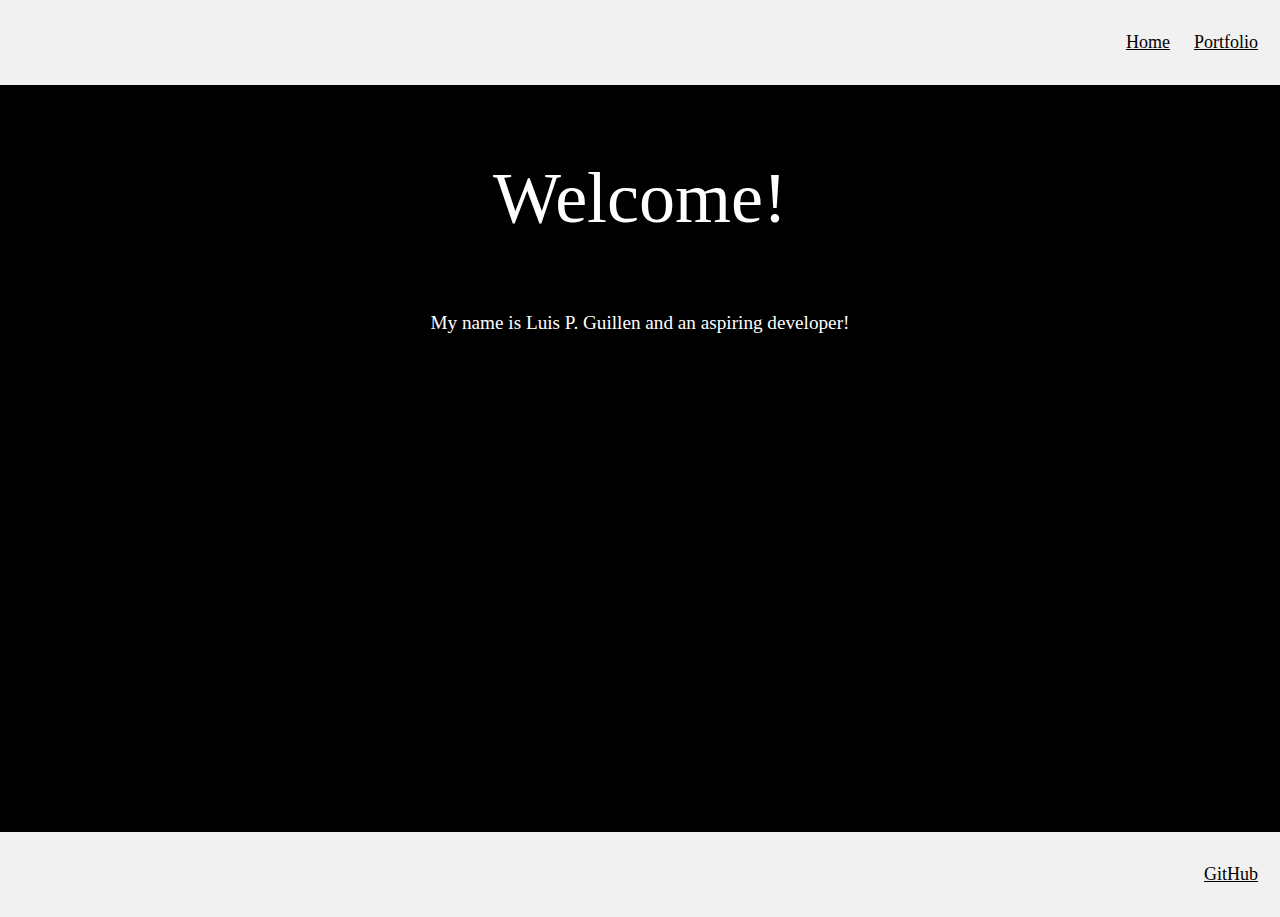
<file: index.html>
<!DOCTYPE html>
<html lang="en">
    <head>
        <meta charset="utf-8">
        <meta name="viewport" content="width=device-width, initial-scale=1.0" />
        <title>Luis G. Portfolio</title>
        <link rel="stylesheet" href="css/styles_index.css">
    </head>
    <body>
        <section class="header">
            <nav class="header-right">
                <a href="">Home</a>
                <a href="">Portfolio</a>
            </nav>
        </section>
        <div class="container">
            <div>
                <p id="intro-header">
                    Welcome!
                </p>
            </div>
            <div>
                <p id="intro-description">
                    My name is Luis P. Guillen and an aspiring developer!
                </p>
            </div>
        </div>
        <section class="footer">
            <nav class="footer-right">
                <a href="https://github.com/elpguillen" target="_blank" rel="noopener noreferrer">GitHub</a>
            </nav>
        </section>
    </body>
</html>
</file>
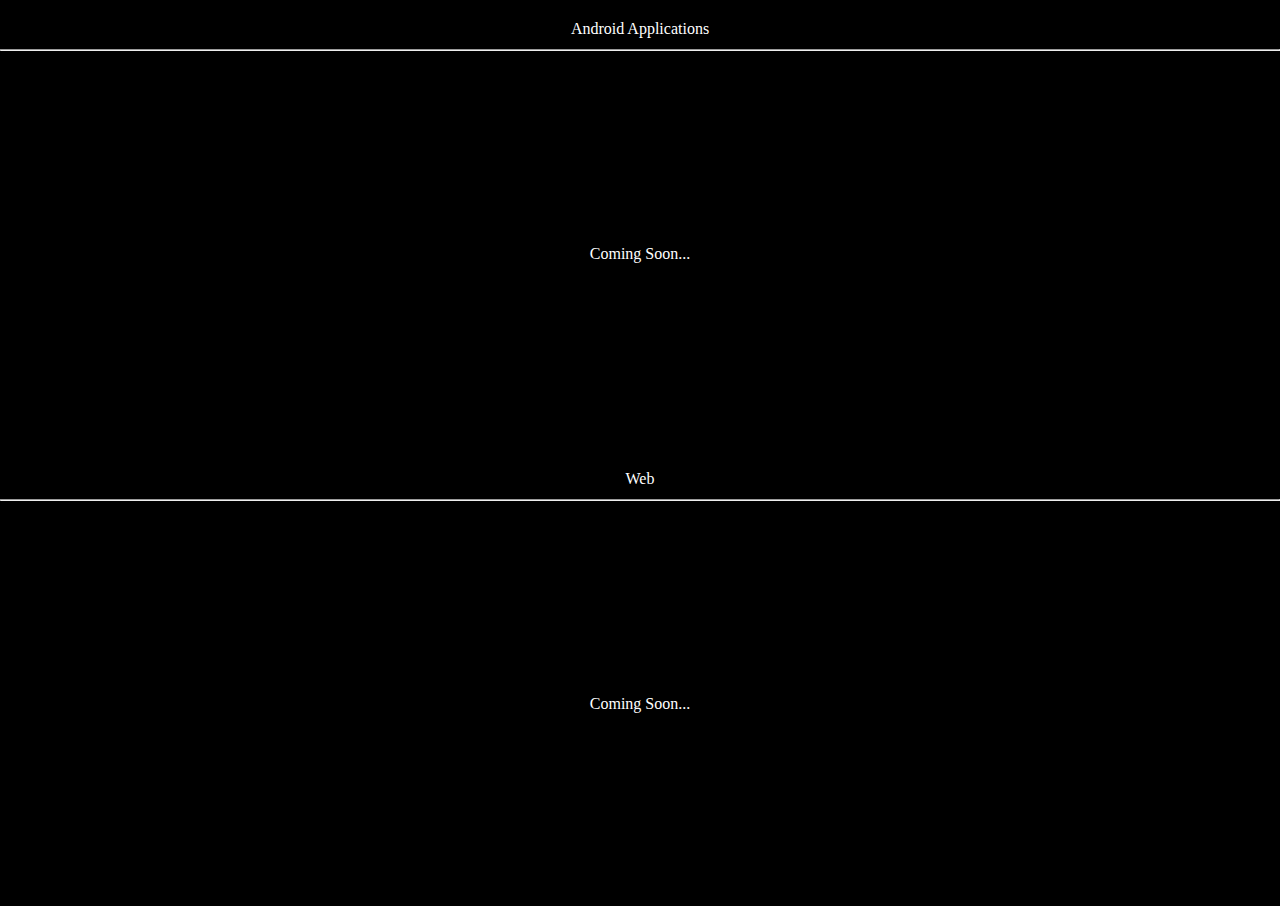
<file: pages/portfolio.html>
<!DOCTYPE html>
<html lang="en">
    <head>
        <link rel="stylesheet" href="../css/styles_portfolio.css">
    </head>
    <body>
        <div class="container">
            <div class="android-container">
                <div class="category-title">Android Applications</div>
                <hr>
                <div class="category-description">Coming Soon...</div>
            </div>
            <div class="web-container">
                <div class="category-title">Web</div>
                <hr>
                <div class="category-description">Coming Soon...</div>
            </div>
        </div>
    </body>
</html>
</file>
<file: css/styles_index.css>
nav {
    display: flex;
    align-items: center;
    justify-content: space-between;
}

html, body {
    margin: 0;
    background-color: black;
    height: 100%;
}

p {
    color: white;
    text-align: center;
}
.footer {
    overflow: hidden;
    background-color: #f1f1f1;
    padding: 20px 10px;
    height: 5%;
}

.footer a {
    text-align: center;
    font-size: 18px;
    padding: 12px;
    color: black;
}

.footer-right {
    float: right;
}



.header {
    overflow: hidden;
    background-color: #f1f1f1;
    padding: 20px 10px;
    height: 5%;
}

.header a {
    color: black;
    text-align: center;
    padding: 12px;
    font-size: 18px;
}

.header-right {
    float: right;
}

/*.container {
    position: fixed;
    top: 50%;
    left: 50%;
    transform: translate(-50%, -50%);
}*/

.container {
    height: 75%;
}

#intro-header {
    font-size: 72px;
}

#intro-description {
    font-size: larger;
}
</file>
<file: css/styles_portfolio.css>
html, body {
    margin: 0;
    background-color: black;
    height: 100%;
}

div {
    color: white;
}

hr { 
    display: block;
    margin-top: -1em;
    margin-bottom: 0em;
    margin-left: auto;
    margin-right: auto;
    border-style: inset;
    border-width: 1px;
  }

.container {
    height: 100%;
}

.android-container {
    height: 50%;
    /*display: flex;
    justify-content: center;
    align-items: center;*/
}

.web-container {
    height: 50%;
}

.category-title {
    height: 10%;
    text-align: center;
    padding-top: 20px;
}

.category-description {
    height: 90%;
    display: flex;
    justify-content: center;
    align-items: center;
}
</file>
